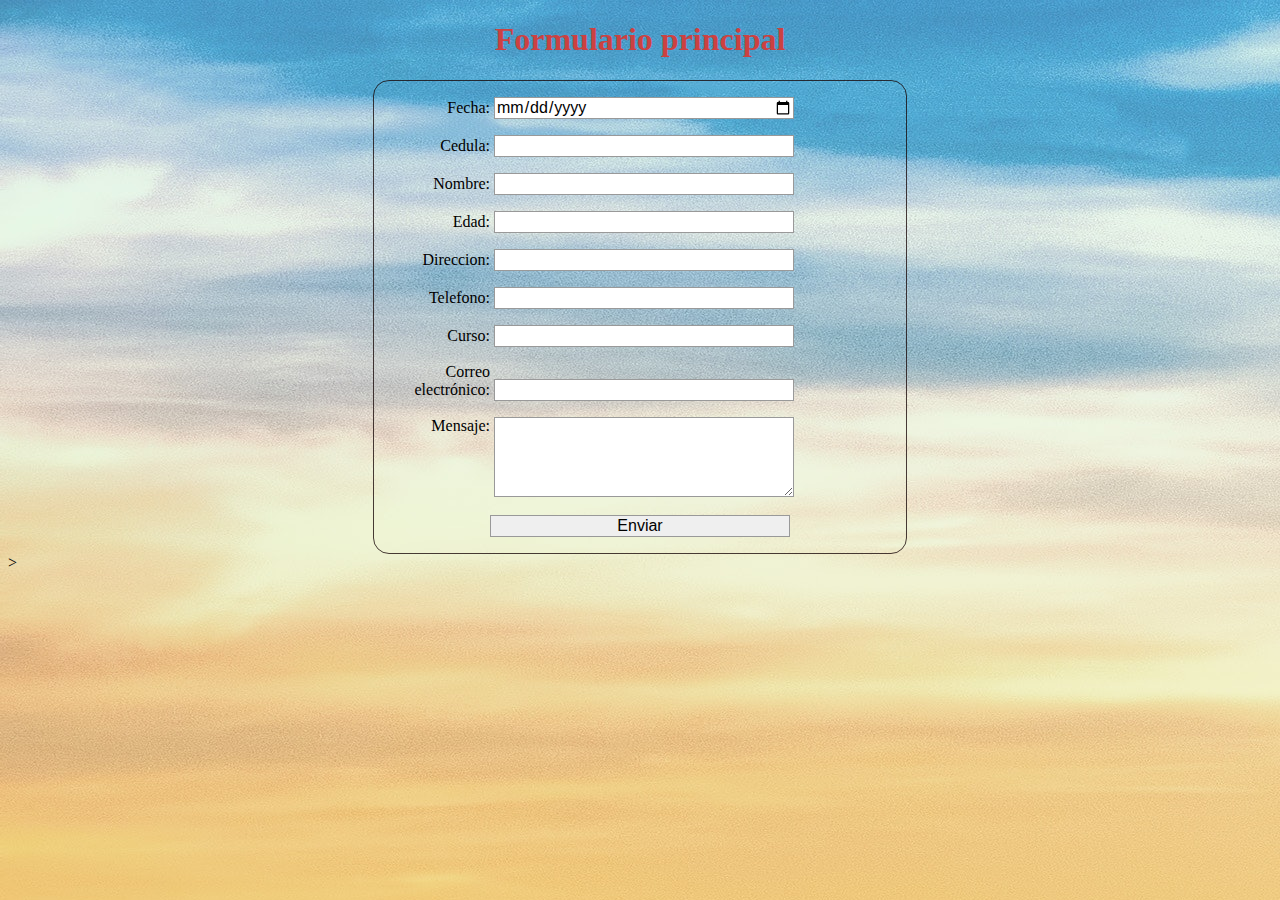
<file: comentario.html>
<!DOCTYPE html>
<html lang="en">
<head>
<meta charset="utf-8">
<meta http-equiv="X-UA-Compatible" content="IE=edge">

<meta name="viewport" content="width=device-width, initial-
scale=1.0">

<link rel="stylesheet" href="estilo.css">
<style type="text/css">
body {
	background-image: url(fondo%20regi.jpg);
	background-color: #FFFFFF;
}
</style>
<title>Formulario de consulta</title>
</head>
<body>
<center><h1 style="color: rgb(204, 65, 65);">Formulario
principal</h1></center>
<form action="mailto:jonathan.chavez@uemfebrescordero.com"
method="post" name="form1" enctype="text/plain">
<ul>
<li>
<label for="msg">Fecha:</label>
<input type="date" name="Dia">
</li>
<li>
<label for="msg">Cedula:</label>
<input type="text" id="name" name="user_name">
</li>
<li>
<label for="name">Nombre:</label>
<input type="text" id="name" name="user_name">
</li>
<li>
<label for="text">Edad:</label>
<input type="text" id="name" mane="user_name">
</li>
<li>
<label for="msg">Direccion:</label>
<input type="text" id="name" name="user_name">
</li>
<li>
<label for="msg">Telefono:</label>
<input type="text" id="name" name="user_name">
</li>
<li>

<label for="msg">Curso:</label>
<input type="text" id="name" name="user_name">
</li>
<li>
<label for="mail">Correo electrónico:</label>
<input type="email" id="mail" name="user_mail">
</li>
<li>
<label for="msg">Mensaje:</label>
<textarea id="msg" name="user_message"></textarea>
</li>
<br>
<center><input name="submit" type="submit"

value="Enviar"></center>
</ul>
</form>
</body>
</html>>
</file>
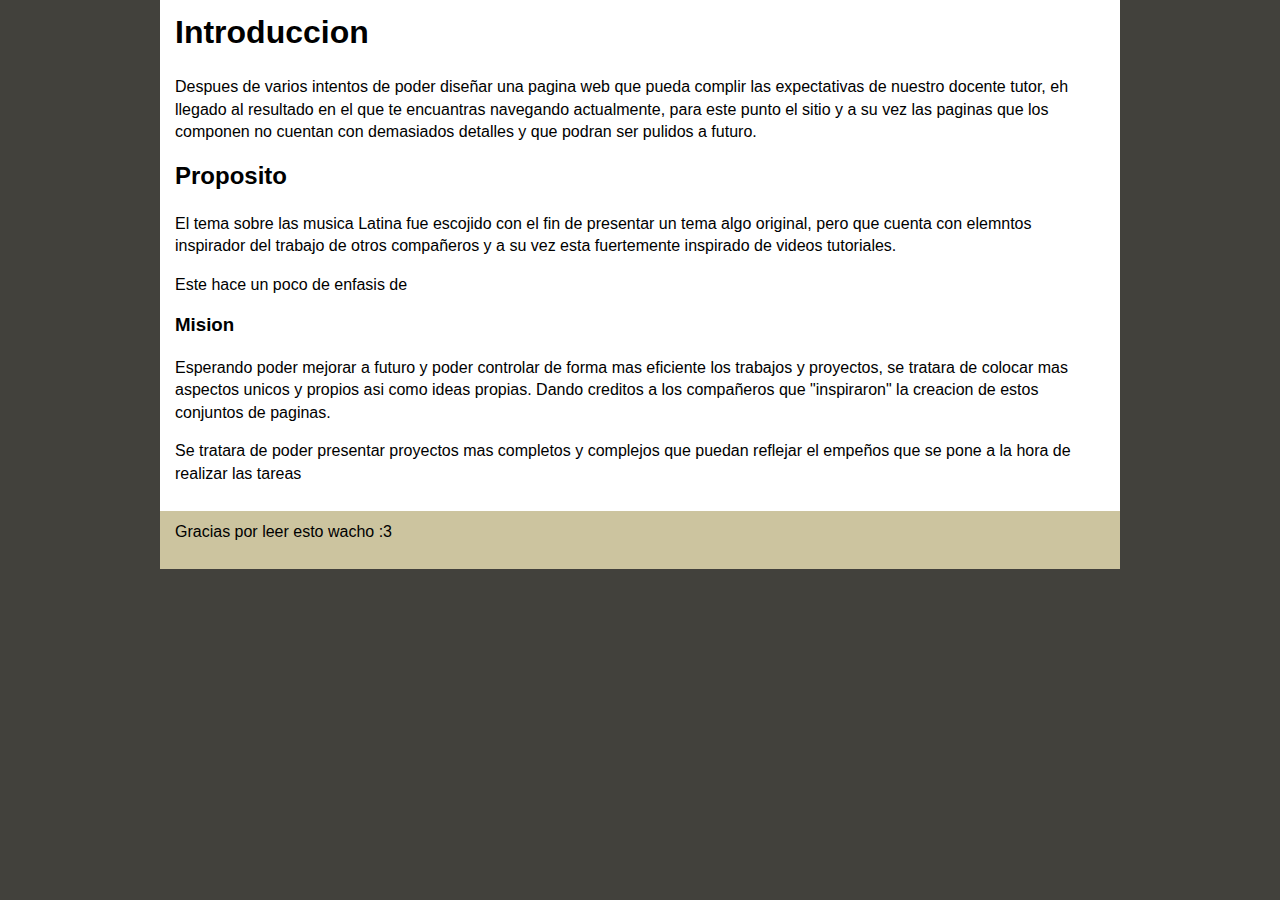
<file: mision.html>
<!DOCTYPE html PUBLIC "-//W3C//DTD XHTML 1.0 Transitional//EN" "http://www.w3.org/TR/xhtml1/DTD/xhtml1-transitional.dtd">
<html xmlns="http://www.w3.org/1999/xhtml">
<head>
<meta http-equiv="Content-Type" content="text/html; charset=utf-8" />
<!-- TemplateBeginEditable name="doctitle" -->
<title>Documento sin título</title>
<!-- TemplateEndEditable -->
<!-- TemplateBeginEditable name="head" -->
<!-- TemplateEndEditable -->
<style type="text/css">
<!--
body {
	font: 100%/1.4 Verdana, Arial, Helvetica, sans-serif;
	background-color: #42413C;
	margin: 0;
	padding: 0;
	color: #000;
}

/* ~~ Selectores de elemento/etiqueta ~~ */
ul, ol, dl { /* Debido a las diferencias existentes entre los navegadores, es recomendable no añadir relleno ni márgenes en las listas. Para lograr coherencia, puede especificar las cantidades deseadas aquí o en los elementos de lista (LI, DT, DD) que contienen. Recuerde que lo que haga aquí se aplicará en cascada en la lista .nav, a no ser que escriba un selector más específico. */
	padding: 0;
	margin: 0;
}
h1, h2, h3, h4, h5, h6, p {
	margin-top: 0;	 /* la eliminación del margen superior resuelve un problema que origina que los márgenes escapen de la etiqueta div contenedora. El margen inferior restante lo mantendrá separado de los elementos de que le sigan. */
	padding-right: 15px;
	padding-left: 15px; /* la adición de relleno a los lados del elemento dentro de las divs, en lugar de en las divs propiamente dichas, elimina todas las matemáticas de modelo de cuadro. Una div anidada con relleno lateral también puede usarse como método alternativo. */
}
a img { /* este selector elimina el borde azul predeterminado que se muestra en algunos navegadores alrededor de una imagen cuando está rodeada por un vínculo */
	border: none;
}
/* ~~ La aplicación de estilo a los vínculos del sitio debe permanecer en este orden (incluido el grupo de selectores que crea el efecto hover -paso por encima-). ~~ */
a:link {
	color: #42413C;
	text-decoration: underline; /* a no ser que aplique estilos a los vínculos para que tengan un aspecto muy exclusivo, es recomendable proporcionar subrayados para facilitar una identificación visual rápida */
}
a:visited {
	color: #6E6C64;
	text-decoration: underline;
}
a:hover, a:active, a:focus { /* este grupo de selectores proporcionará a un usuario que navegue mediante el teclado la misma experiencia de hover (paso por encima) que experimenta un usuario que emplea un ratón. */
	text-decoration: none;
}

/* ~~ este contenedor de anchura fija rodea a las demás divs ~~ */
.container {
	width: 960px;
	background-color: #FFF;
	margin: 0 auto; /* el valor automático de los lados, unido a la anchura, centra el diseño */
}

/* ~~ no se asigna una anchura al encabezado. Se extenderá por toda la anchura del diseño. Contiene un marcador de posición de imagen que debe sustituirse por su propio logotipo vinculado ~~ */
.header {
	background-color: #ADB96E;
}

/* ~~ Esta es la información de diseño. ~~ 

1) El relleno sólo se sitúa en la parte superior y/o inferior de la div. Los elementos situados dentro de esta div tienen relleno a los lados. Esto le ahorra las "matemáticas de modelo de cuadro". Recuerde que si añade relleno o borde lateral a la div propiamente dicha, éste se añadirá a la anchura que defina para crear la anchura *total*. También puede optar por eliminar el relleno del elemento en la div y colocar una segunda div dentro de ésta sin anchura y el relleno necesario para el diseño deseado.

*/

.content {

	padding: 10px 0;
}

/* ~~ El pie de página ~~ */
.footer {
	padding: 10px 0;
	background-color: #CCC49F;
}

/* ~~ clases float/clear varias ~~ */
.fltrt {  /* esta clase puede utilizarse para que un elemento flote en la parte derecha de la página. El elemento flotante debe preceder al elemento junto al que debe aparecer en la página. */
	float: right;
	margin-left: 8px;
}
.fltlft { /* esta clase puede utilizarse para que un elemento flote en la parte izquierda de la página. El elemento flotante debe preceder al elemento junto al que debe aparecer en la página. */
	float: left;
	margin-right: 8px;
}
.clearfloat { /* esta clase puede situarse en una <br /> o div vacía como elemento final tras la última div flotante (dentro de #container) si #footer se elimina o se saca fuera de #container */
	clear:both;
	height:0;
	font-size: 1px;
	line-height: 0px;
}
-->
</style></head>

<body>

<div class="container">
  <div class="header"><!-- end .header --></div>
  <div class="content">
    <h1>Introduccion</h1>
    <p>Despues de varios intentos de poder diseñar una pagina web que pueda complir las expectativas de nuestro docente tutor, eh llegado al resultado en el que te encuantras navegando actualmente, para este punto el sitio y a su vez las paginas que los componen no cuentan con demasiados detalles y que podran ser pulidos a futuro.</p>
    <h2>Proposito</h2>
    <p>El tema sobre las musica Latina fue escojido con el fin de presentar un tema algo original, pero que cuenta con elemntos inspirador del trabajo de otros compañeros y a su vez esta fuertemente inspirado de videos tutoriales.</p>
    <p>Este hace un poco de enfasis de </p>
    <h3>Mision</h3>
    <p>Esperando poder mejorar a futuro y poder controlar de forma mas eficiente los trabajos y proyectos, se tratara de colocar mas aspectos unicos y propios asi como ideas propias. Dando creditos a los compañeros que &quot;inspiraron&quot; la creacion de estos conjuntos de paginas.</p>
    <p>Se tratara de poder presentar proyectos mas completos y complejos que puedan reflejar el empeños que se pone a la hora de realizar las tareas</p>
    <p><!-- end .content --></p>
  </div>
  <div class="footer">
    <p>Gracias por leer esto wacho :3</p>
    <!-- end .footer --></div>
  <!-- end .container --></div>
</body>
</html>
</file>
<file: estilo.css>
@charset "utf-8";
/* CSS Document */
body {
background-color: #dfaf70;
}
form {
/* Centrar el formulario en la página */
margin: 0 auto;
width: 500px;
/* Esquema del formulario */
padding: 1em;
border: 1px solid rgba(24, 8, 8, 0.788);
border-radius: 1em;
}
ul {
list-style: none;
padding: 0;
margin: 0;
}
form li + li {
margin-top: 1em;
}
label {
/* Tamaño y alineación uniforme */
display: inline-block;

width: 100px;
text-align: right;
}
input,
textarea {
/* Para asegurarse de que todos los campos de texto tienen la misma
configuración de letra
Por defecto, las áreas de texto tienen un tipo de letra
monoespaciada */
font: 1em sans-serif;
/* Tamaño uniforme del campo de texto */
width: 300px;
box-sizing: border-box;
/* Hacer coincidir los bordes del campo del formulario */
border: 1px solid #999;
}
input:focus,
textarea:focus {
/* Destacado adicional para elementos que tienen el cursor */
border-color: #000;
}
textarea {
/* Alinear los campos de texto multilínea con sus etiquetas */
vertical-align: top;
/* Proporcionar espacio para escribir texto */
height: 5em;
}
.button {
/* Alinear los botones con los campos de texto */
padding-left: 90px; /* mismo tamaño que los elementos de la etiqueta
*/
}
button {
/* Este margen adicional representa aproximadamente el mismo espacio
que el espacio
entre las etiquetas y sus campos de texto */
margin-left: .5em;
}
</file>
